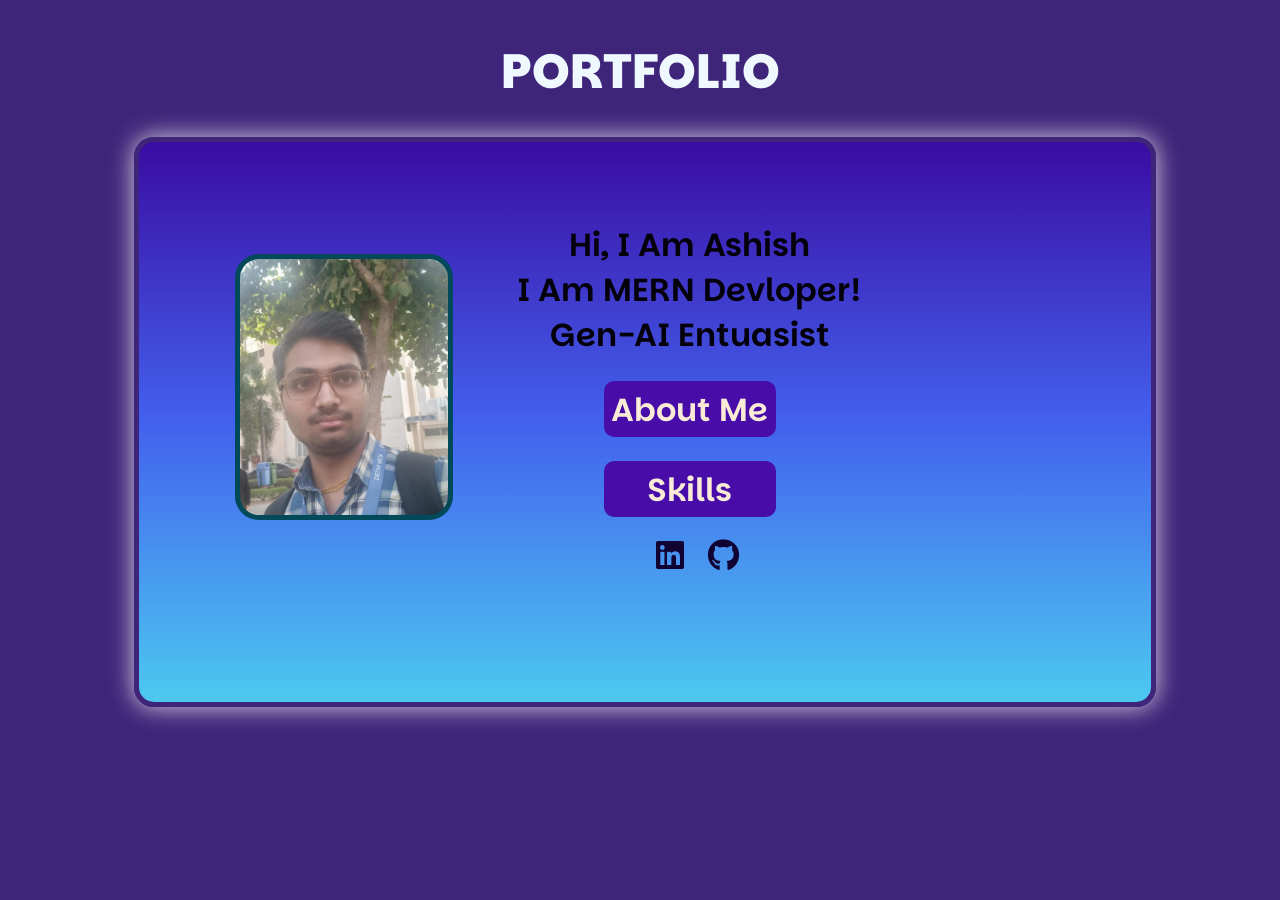
<file: index.html>
<!DOCTYPE html>
<html lang="en">
<head>
    <meta charset="UTF-8">
    <meta name="viewport" content="width=device-width, initial-scale=1.0">
    <title>Document</title>
    <link rel="stylesheet" href="protfolio.css">
    <link rel="preconnect" href="https://fonts.googleapis.com">
    <link rel="preconnect" href="https://fonts.gstatic.com" crossorigin>
    <link href="https://fonts.googleapis.com/css2?family=Parkinsans:wght@300..800&display=swap" rel="stylesheet">
    <link rel="stylesheet" href="https://cdnjs.cloudflare.com/ajax/libs/font-awesome/6.6.0/css/all.min.css" integrity="sha512-Kc323vGBEqzTmouAECnVceyQqyqdsSiqLQISBL29aUW4U/M7pSPA/gEUZQqv1cwx4OnYxTxve5UMg5GT6L4JJg==" crossorigin="anonymous" referrerpolicy="no-referrer" />
</head>
<body>
    <div class="topic">
        PORTFOLIO
    </div>
    <div class="body">
        <div class="contents">
            <div class="pic"></div>
            <div class="details">
                <div class="heading">Hi, I Am Ashish</div>
                <div class="sub_heading">I Am MERN Devloper!</div>
                <div class="sub_heading">Gen-AI Entuasist</div>
                <div class="info"><a href="./about.html">About Me</a></div>
                <div class="skills"><a href="./skills.html">Skills</a></div>
                <div class="links">
                    <a href="https://www.linkedin.com/in/ashish-keshri-a4221430b/" class="icon"><i class="fa-brands fa-linkedin"></i></a>
                    <a href="https://github.com/Ashish12X" class="icon"><i class="fa-brands fa-github"></i></a>
                    <a href=""></a>
                </div>
            </div>
        </div>
    </div>
</body>
</html>
</file>
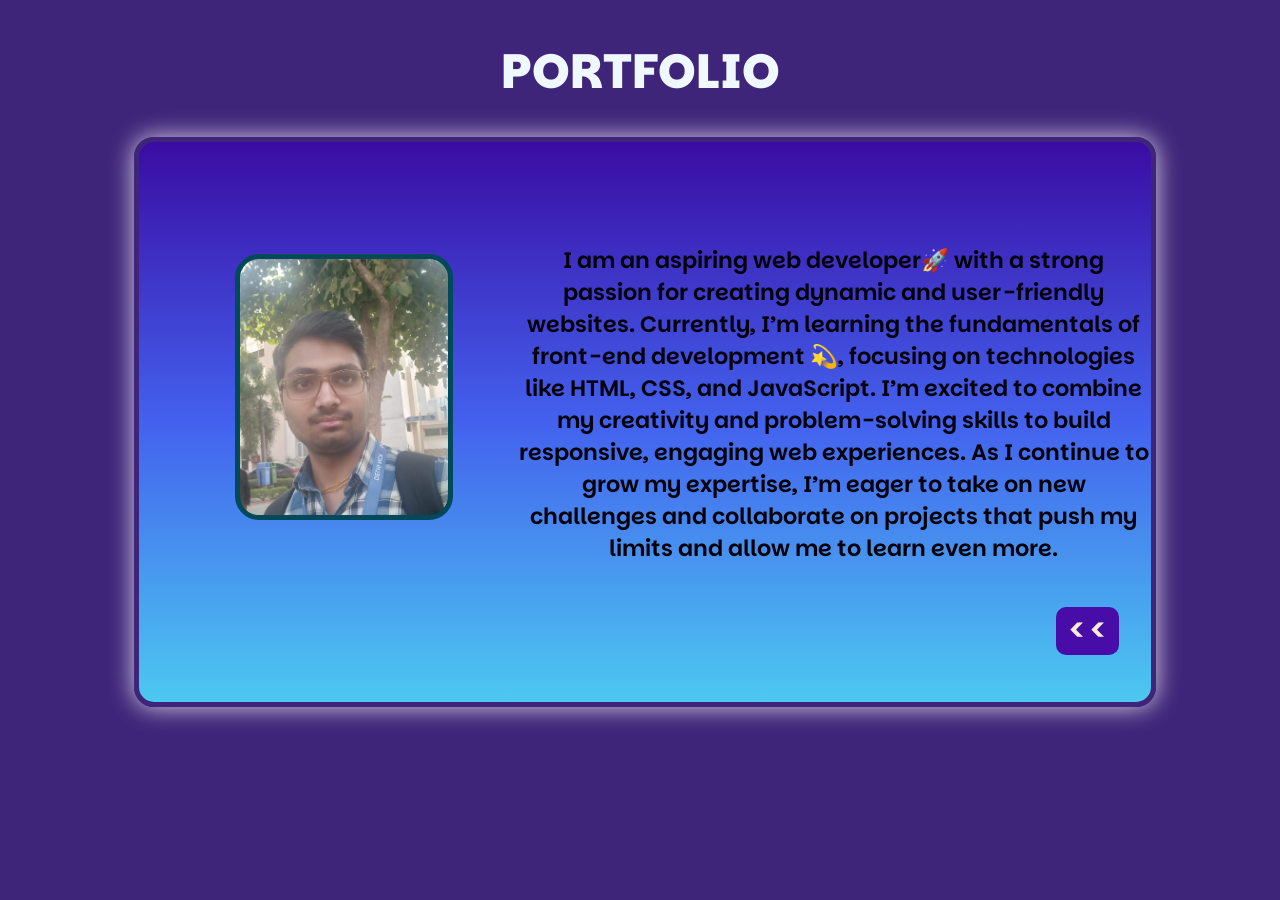
<file: about.html>
<!DOCTYPE html>
<html lang="en">
<head>
    <meta charset="UTF-8">
    <meta name="viewport" content="width=device-width, initial-scale=1.0">
    <title>Document</title>
    <link rel="stylesheet" href="protfolio.css">
    <link rel="preconnect" href="https://fonts.googleapis.com">
    <link rel="preconnect" href="https://fonts.gstatic.com" crossorigin>
    <link href="https://fonts.googleapis.com/css2?family=Parkinsans:wght@300..800&display=swap" rel="stylesheet">
    <link rel="stylesheet" href="https://cdnjs.cloudflare.com/ajax/libs/font-awesome/6.6.0/css/all.min.css" integrity="sha512-Kc323vGBEqzTmouAECnVceyQqyqdsSiqLQISBL29aUW4U/M7pSPA/gEUZQqv1cwx4OnYxTxve5UMg5GT6L4JJg==" crossorigin="anonymous" referrerpolicy="no-referrer" />
</head>
<body>
    <div class="topic">
        PORTFOLIO
    </div>
    <div class="body">
        <div class="contents">
            <div class="pic"></div>
            <div class="details">
                <div class="about">
                    <p>I am an aspiring web developer🚀 with a strong passion for creating dynamic and user-friendly websites. Currently, I’m learning the fundamentals of front-end development 💫, focusing on technologies like HTML, CSS, and JavaScript. I’m excited to combine my creativity and problem-solving skills to build responsive, engaging web experiences. As I continue to grow my expertise, I’m eager to take on new challenges and collaborate on projects that push my limits and allow me to learn even more.</p>
                </div>
                <div class="back"><a href="./index.html"><<</a></div>
            </div>
        </div>
    </div>
</body>
</html>
</file>
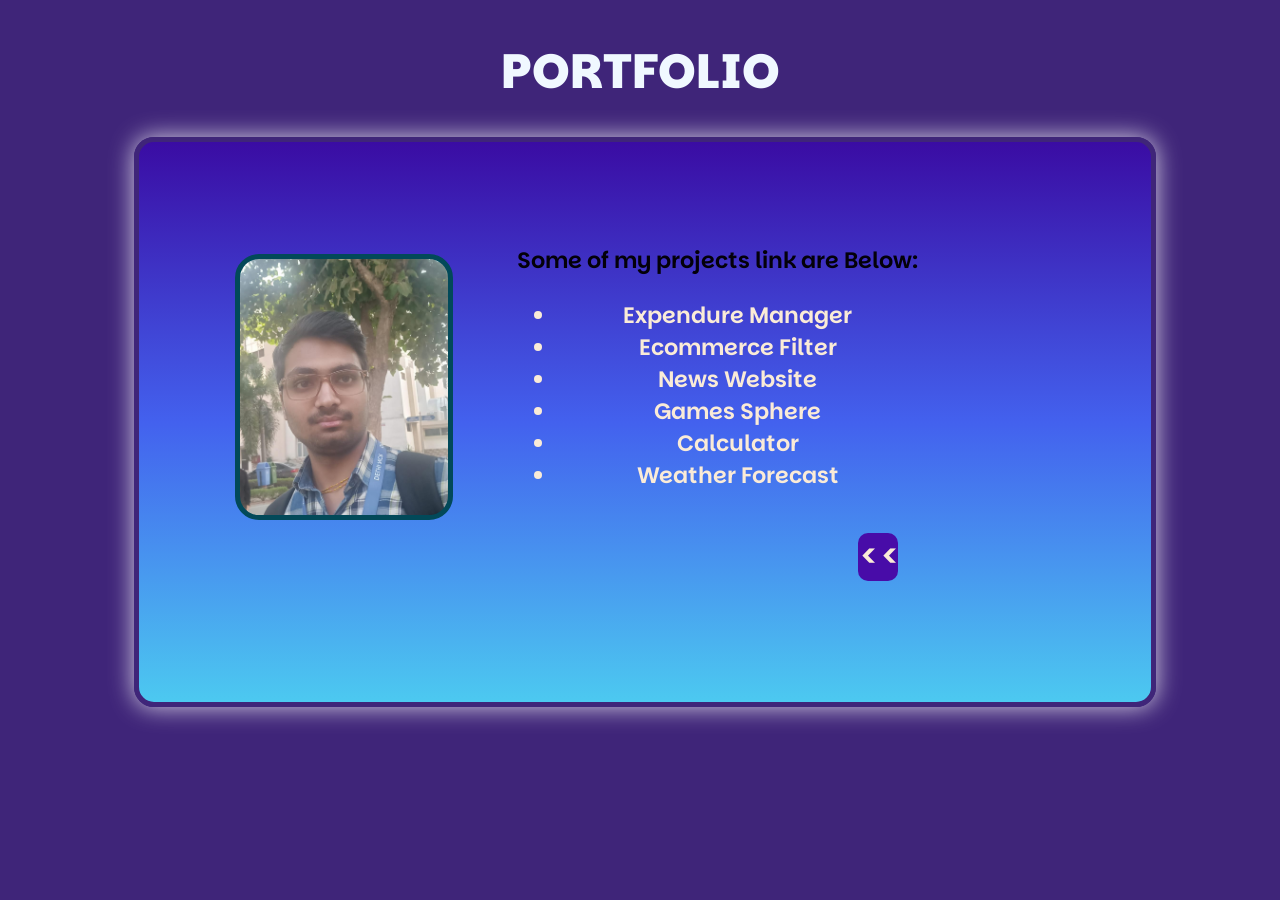
<file: project.html>
<!DOCTYPE html>
<html lang="en">
<head>
    <meta charset="UTF-8">
    <meta name="viewport" content="width=device-width, initial-scale=1.0">
    <title>Document</title>
    <link rel="stylesheet" href="protfolio.css">
    <link rel="preconnect" href="https://fonts.googleapis.com">
    <link rel="preconnect" href="https://fonts.gstatic.com" crossorigin>
    <link href="https://fonts.googleapis.com/css2?family=Parkinsans:wght@300..800&display=swap" rel="stylesheet">
    <link rel="stylesheet" href="https://cdnjs.cloudflare.com/ajax/libs/font-awesome/6.6.0/css/all.min.css" integrity="sha512-Kc323vGBEqzTmouAECnVceyQqyqdsSiqLQISBL29aUW4U/M7pSPA/gEUZQqv1cwx4OnYxTxve5UMg5GT6L4JJg==" crossorigin="anonymous" referrerpolicy="no-referrer" />
</head>
<body>
    <div class="topic">
        PORTFOLIO
    </div>
    <div class="body">
        <div class="contents">
            <div class="pic"></div>
            <div class="details">
                <div class="about">
                    <p>Some of my projects link are Below:</p>
                    <ul>
                        <a href="https://ashish12x.github.io/ExpendureManager/"><li>Expendure Manager</li></a>
                        <a href="https://ashish12x.github.io/ReactEcommerce/"><li>Ecommerce Filter</li></a>
                        <a href="https://ashish12x.github.io/NewsWebsite/"><li>News Website</li></a>
                        <a href=" https://ashish12x.github.io/GamesSphere/"><li>Games Sphere</li></a>
                        <a href="https://ashish12x.github.io/Calculator/"><li>Calculator</li></a>
                        <a href="https://ashish12x.github.io/WeatherForecast/"><li>Weather Forecast</li></a>
                    </ul>
                </div>
                <div class="back"><a href="./index.html"><<</a></div>
            </div>
        </div>
    </div>
</body>
</html>
</file>
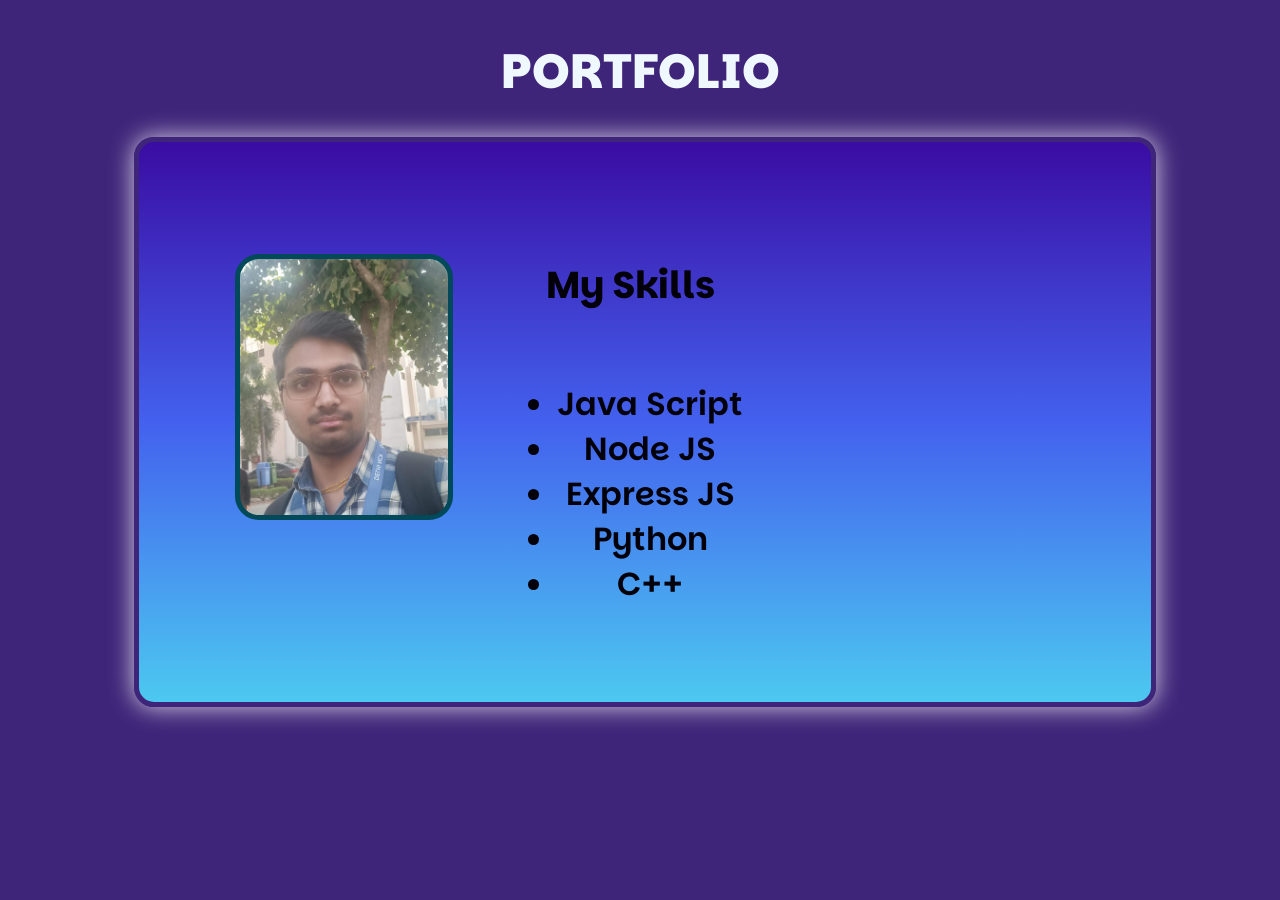
<file: skills.html>
<!DOCTYPE html>
<html lang="en">
<head>
    <meta charset="UTF-8">
    <meta name="viewport" content="width=device-width, initial-scale=1.0">
    <title>Document</title>
    <link rel="stylesheet" href="protfolio.css">
    <link rel="preconnect" href="https://fonts.googleapis.com">
    <link rel="preconnect" href="https://fonts.gstatic.com" crossorigin>
    <link href="https://fonts.googleapis.com/css2?family=Parkinsans:wght@300..800&display=swap" rel="stylesheet">
    <link rel="stylesheet" href="https://cdnjs.cloudflare.com/ajax/libs/font-awesome/6.6.0/css/all.min.css" integrity="sha512-Kc323vGBEqzTmouAECnVceyQqyqdsSiqLQISBL29aUW4U/M7pSPA/gEUZQqv1cwx4OnYxTxve5UMg5GT6L4JJg==" crossorigin="anonymous" referrerpolicy="no-referrer" />
</head>
<body>
    <div class="topic">
        PORTFOLIO
    </div>
    <div class="body">
        <div class="contents">
            <div class="pic"></div>
            <div class="details">
                <h3>My Skills</h3>
                <ul>
                    <li>Java Script</li>
                    <li>Node JS</li>
                    <li>Express JS</li>
                    <li>Python</li>
                    <li>C++</li>
                </ul>
                <div class="back1"><a href="./index.html"><<</a></div>
            </div>
        </div>
    </div>
</body>
</html>
</file>
<file: protfolio.css>
body{
    background-color:#3f2579;
    font-family: "Parkinsans", sans-serif;
}

.topic{
    display: flex;
    justify-content: center;
    background: transparent;
    color: aliceblue;
    font-size: 3rem;
    font-weight: 900;
    padding-top: 30px;
    animation: rot 2s none;
}

.body{
    border: 5px solid #3f2579;
    border-radius: 20px;
    margin-top: 2rem;
    margin-left: 10%;
    height: 35rem;
    width: 80%;
    background:linear-gradient(#3a0ca3,#4361ee,#4cc9f0);
    box-shadow: 0 0 25px rgba(255, 255, 255, 0.8);
}

.contents{
    display: flex;
    background-color: transparent;
    margin-top: 7rem;
}

@keyframes rot{
    0%{transform: rotateY(0deg);}
    50%{transform: rotateY(180deg);}
    100%{transform: rotateY(360deg);}
}

.pic{
    border: 5px solid #024959;
    border-radius: 1.5rem;
    height: 16rem;
    min-width:13rem;
    background-image:url("myImage.jpg");
    background-size: cover;
    margin-left: 6rem;
}

.pic img{
    max-height: 16rem;
    max-width:14rem;
    background-size: cover;
}

.details{
    display: flex;
    flex-direction: column;
    text-align: center;
    padding-left:3rem;
    font-size: 2rem;
    font-weight: 600;
    color: #030009;
    margin-top: -2rem;
    margin-left: 1rem ;
}

.info,.skills{
    display: flex;
    justify-content: center;
    align-items: center;
    height: 3.5rem;
    width: 50%;
    margin-left: 25%;
    background-color: #480ca8;
    border-radius: 10px;
    margin-top: 1.5rem;
    color: antiquewhite;
}

.back{
    height: 3rem;
    width: 10%;
    margin-left: 25%;
    background-color: #480ca8;
    border-radius: 10px;
    margin-top: 20px;
    color: antiquewhite;
    position: relative;
    left: 60%;
}

.back1{
    height: 3rem;
    width: 20%;
    margin-left: 290%;
    background-color: #480ca8;
    border-radius: 10px;
    margin-top: 5px;
    color: antiquewhite;
    position: relative;
    left: 60%;
}

.links{
    margin-top: 1rem;
    color: #0f0131;
}

.icon{
    color: #0f0131;
}

.links i{
    margin-left: 1rem;
}

a{
    text-decoration: none;
    color: antiquewhite;
}

.about{
    font-size: 1.4rem;
}

@media(width<500px){
    .pic{
        height: 10rem;
        width:7rem;
        margin-top: -2.5rem;
        margin-left: 4rem;
    }
    .body{
        height: 40rem;
    }
    .contents{
        display: flex;
        flex-direction: column;
    }
    .details{
        font-size: 1rem;
        margin-top: 2rem;
        margin-left: -2rem;
    }
    .info,.skills,.education{
        display: flex;
        justify-content: center;
        align-items: center;
    }
    .about{
        font-size: 0.8rem;
    }
}
</file>
